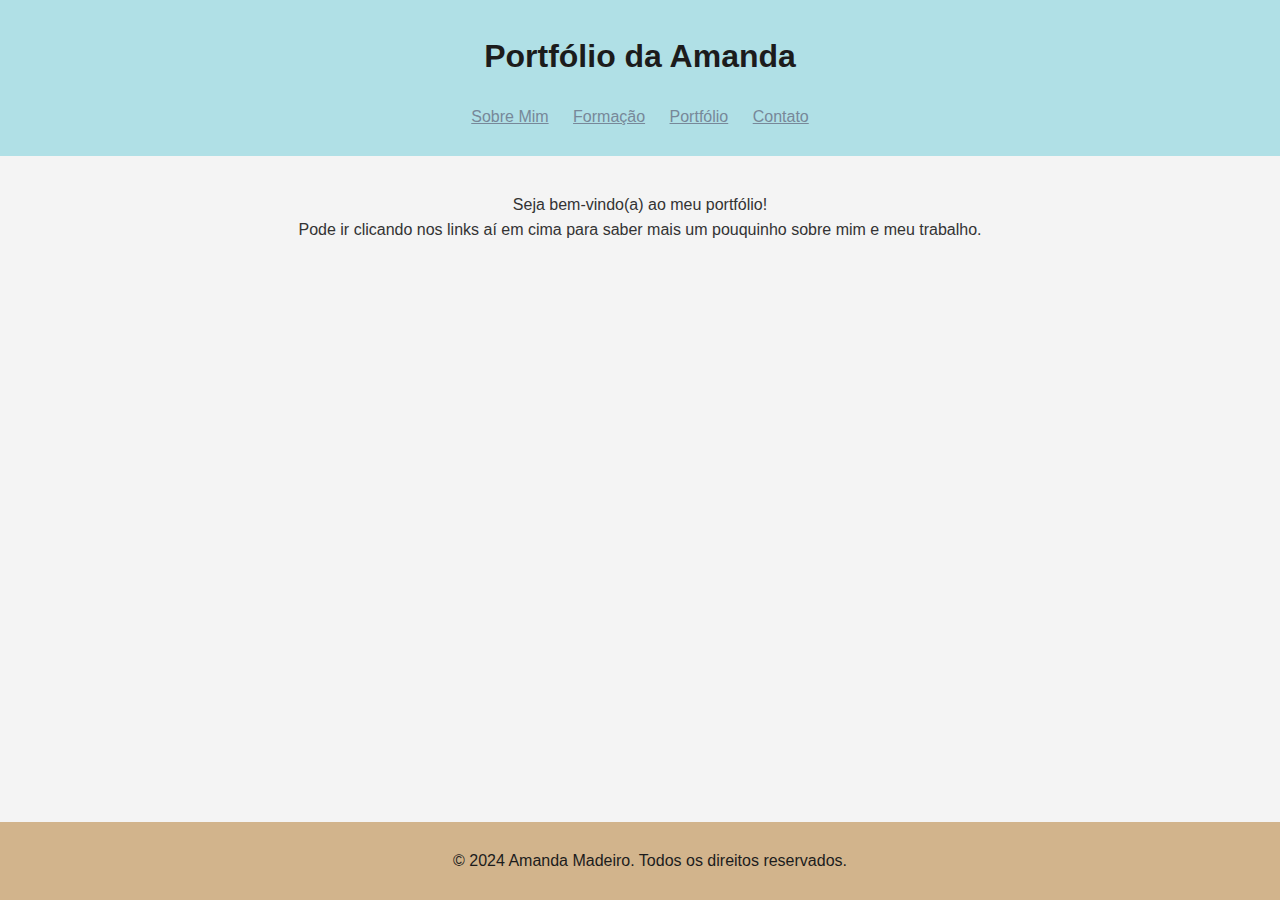
<file: index.html>
<!DOCTYPE html>
<html lang="pt-br">
<head>
    <meta charset="UTF-8">
    <meta name="viewport" content="width=device-width, initial-scale=1.0">
    <title>Portfólio - Amanda Madeiro</title>
    <link rel="stylesheet" href="styles.css">
</head>
<body>
    <header>
        <h1>Portfólio da Amanda</h1>
        <nav>
            <ul>
                <li><a href="sobreMim.html">Sobre Mim</a></li>
                <li><a href="formacao.html">Formação</a></li>
                <li><a href="portfolio.html">Portfólio</a></li>
                <li><a href="contato.html">Contato</a></li>
            </ul>
        </nav>
    </header>
    <main>
        <p>Seja bem-vindo(a) ao meu portfólio!<br> <!-- <br> para pular uma linha -->
            Pode ir clicando nos links aí em cima para saber mais um pouquinho sobre mim e meu trabalho.</p>
    </main>
    <footer>
        <p>&copy; 2024 Amanda Madeiro. Todos os direitos reservados.</p>
    </footer>
</body>
</html>
</file>
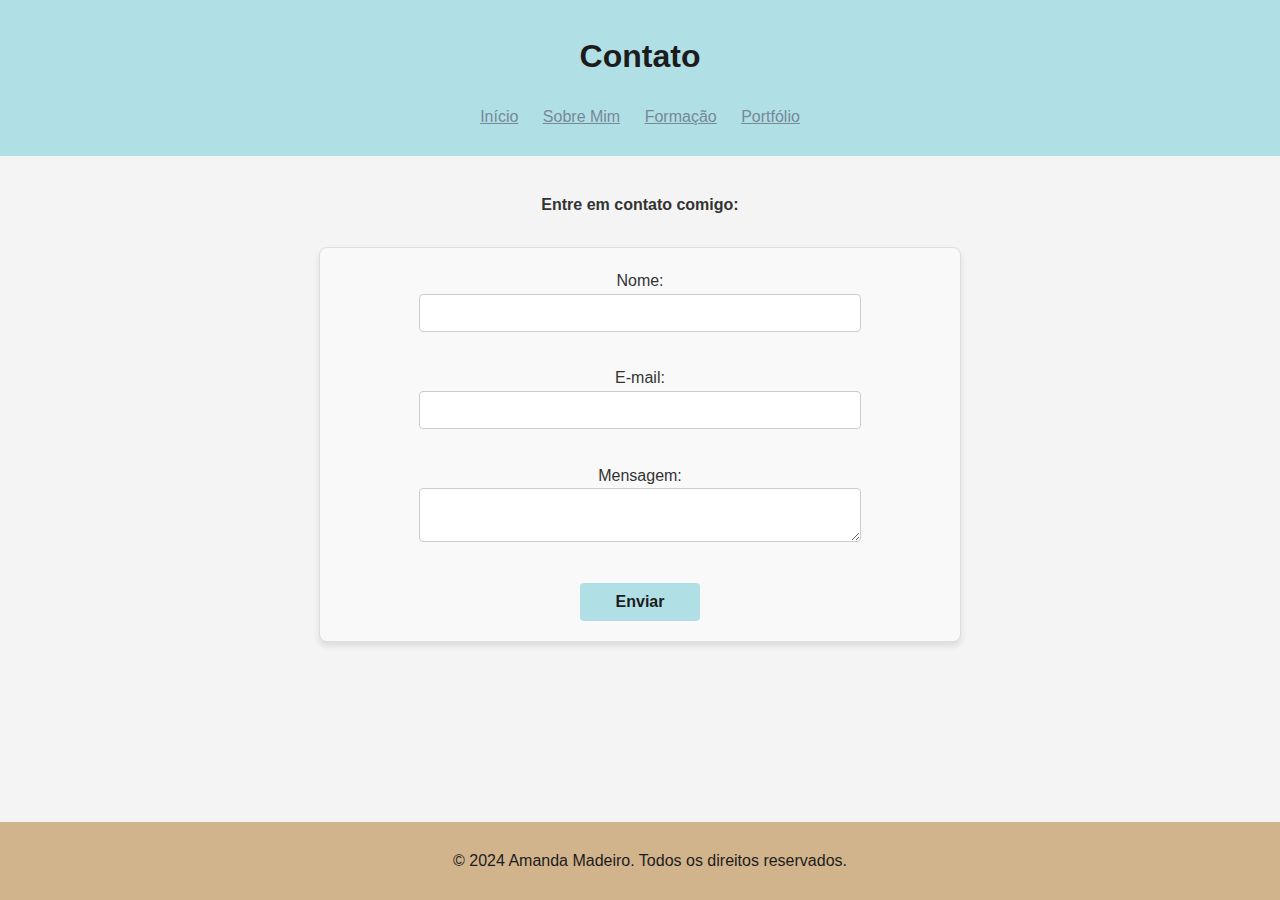
<file: contato.html>
<!DOCTYPE html>
<html lang="pt-br">
<head>
    <meta charset="UTF-8">
    <meta name="viewport" content="width=device-width, initial-scale=1.0">
    <title>Contato</title>
    <link rel="stylesheet" href="styles.css">
</head>
<body>
    <header>
        <h1>Contato</h1>
        <nav>
            <ul>
                <li><a href="index.html">Início</a></li>
                <li><a href="sobreMim.html">Sobre Mim</a></li>
                <li><a href="formacao.html">Formação</a></li>
                <li><a href="portfolio.html">Portfólio</a></li>
            </ul>
        </nav>
    </header>
    <main>
        <p><strong>Entre em contato comigo:</strong></p>
        <form action="#" method="post">
            <label for="nome">Nome:</label><br>
            <input type="text" id="nome" name="nome" required><br><br>
            <label for="email">E-mail:</label><br>
            <input type="email" id="email" name="email" required><br><br>
            <label for="mensagem">Mensagem:</label><br>
            <textarea id="mensagem" name="mensagem" required></textarea><br><br>
            <button type="submit">Enviar</button>
        </form>
    </main>
    <footer>
        <p>&copy; 2024 Amanda Madeiro. Todos os direitos reservados.</p>
    </footer>
</body>
</html>
</file>
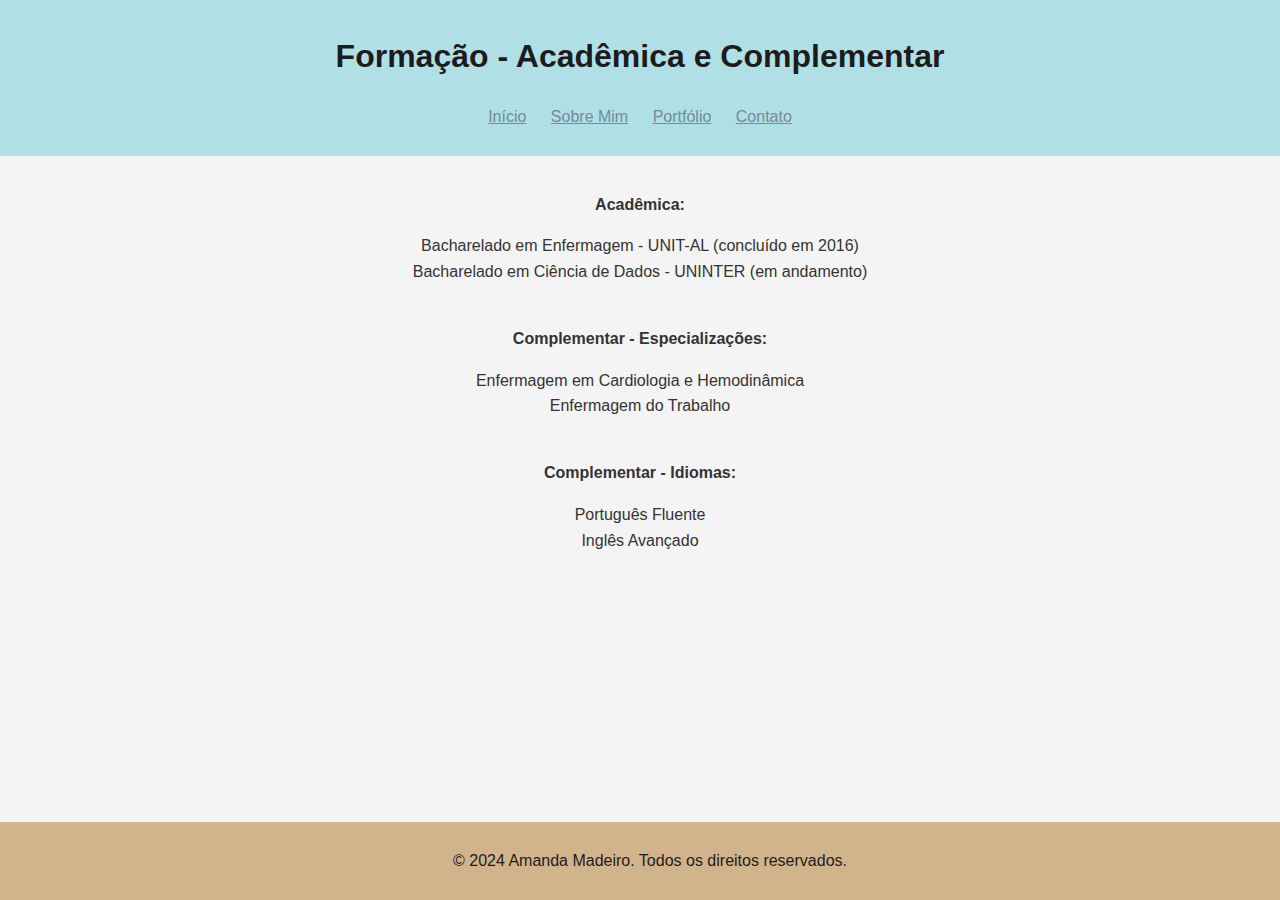
<file: formacao.html>
<!DOCTYPE html>
<html lang="pt-br">
<head>
    <meta charset="UTF-8">
    <meta name="viewport" content="width=device-width, initial-scale=1.0">
    <title>Formação</title>
    <link rel="stylesheet" href="styles.css">
</head>
<body>
    <header>
        <h1>Formação - Acadêmica e Complementar</h1>
        <nav>
            <ul>
                <li><a href="index.html">Início</a></li>
                <li><a href="sobreMim.html">Sobre Mim</a></li>
                <li><a href="portfolio.html">Portfólio</a></li>
                <li><a href="contato.html">Contato</a></li>
            </ul>
        </nav>
    </header>
    <main>
        <p><strong>Acadêmica:</strong></p>  <!-- <strong> para deixar texto destacado -->
            Bacharelado em Enfermagem - UNIT-AL (concluído em 2016)<br>
            Bacharelado em Ciência de Dados - UNINTER (em andamento)<br><br>

        <p><strong>Complementar - Especializações:</strong></p>
            Enfermagem em Cardiologia e Hemodinâmica<br>
            Enfermagem do Trabalho<br><br>

        <p><strong>Complementar - Idiomas:</strong></p>
            Português Fluente<br>
            Inglês Avançado

    </main>
    <footer>
        <p>&copy; 2024 Amanda Madeiro. Todos os direitos reservados.</p>
    </footer>
</body>
</html>
</file>
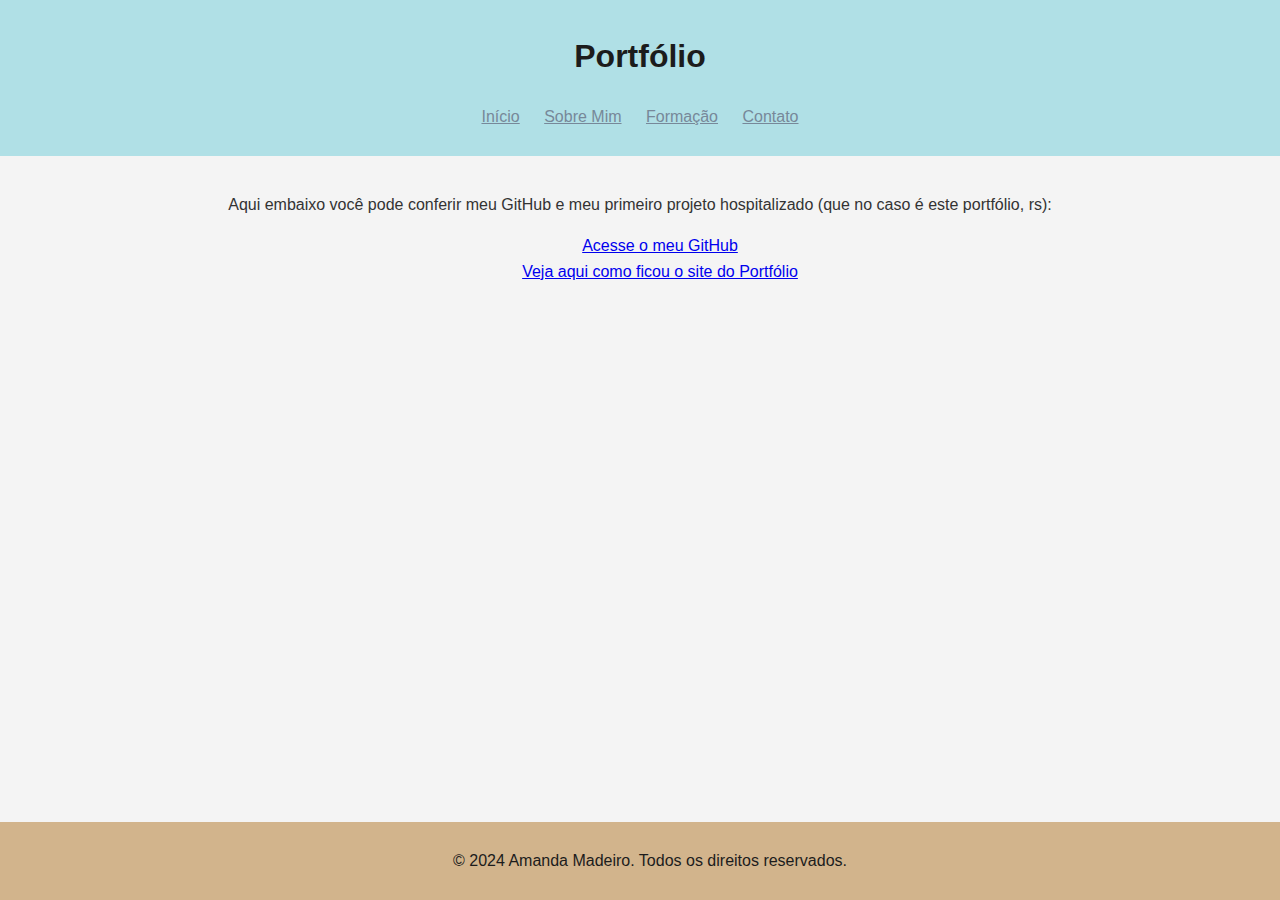
<file: portfolio.html>
<!DOCTYPE html>
<html lang="pt-br">
<head>
    <meta charset="UTF-8">
    <meta name="viewport" content="width=device-width, initial-scale=1.0">
    <title>Portfólio</title>
    <link rel="stylesheet" href="styles.css">
</head>
<body>
    <header>
        <h1>Portfólio</h1>
        <nav>
            <ul>
                <li><a href="index.html">Início</a></li>
                <li><a href="sobreMim.html">Sobre Mim</a></li>
                <li><a href="formacao.html">Formação</a></li>
                <li><a href="contato.html">Contato</a></li>
            </ul>
        </nav>
    </header>
    <main>
        <p>Aqui embaixo você pode conferir meu GitHub e meu primeiro projeto hospitalizado (que no caso é este portfólio, rs):</p>
        <ul>
            <a href="https://github.com/amandamadeiro27/portfolio-amanda" target="_blank">Acesse o meu GitHub</a><br>
            <a href="https://amandamadeiro27.github.io/portfolio-amanda/index.html" target="_blank">Veja aqui como ficou o site do Portfólio</a>
        </ul>
    </main>
    <footer>
        <p>&copy; 2024 Amanda Madeiro. Todos os direitos reservados.</p>
    </footer>
</body>
</html>
</file>
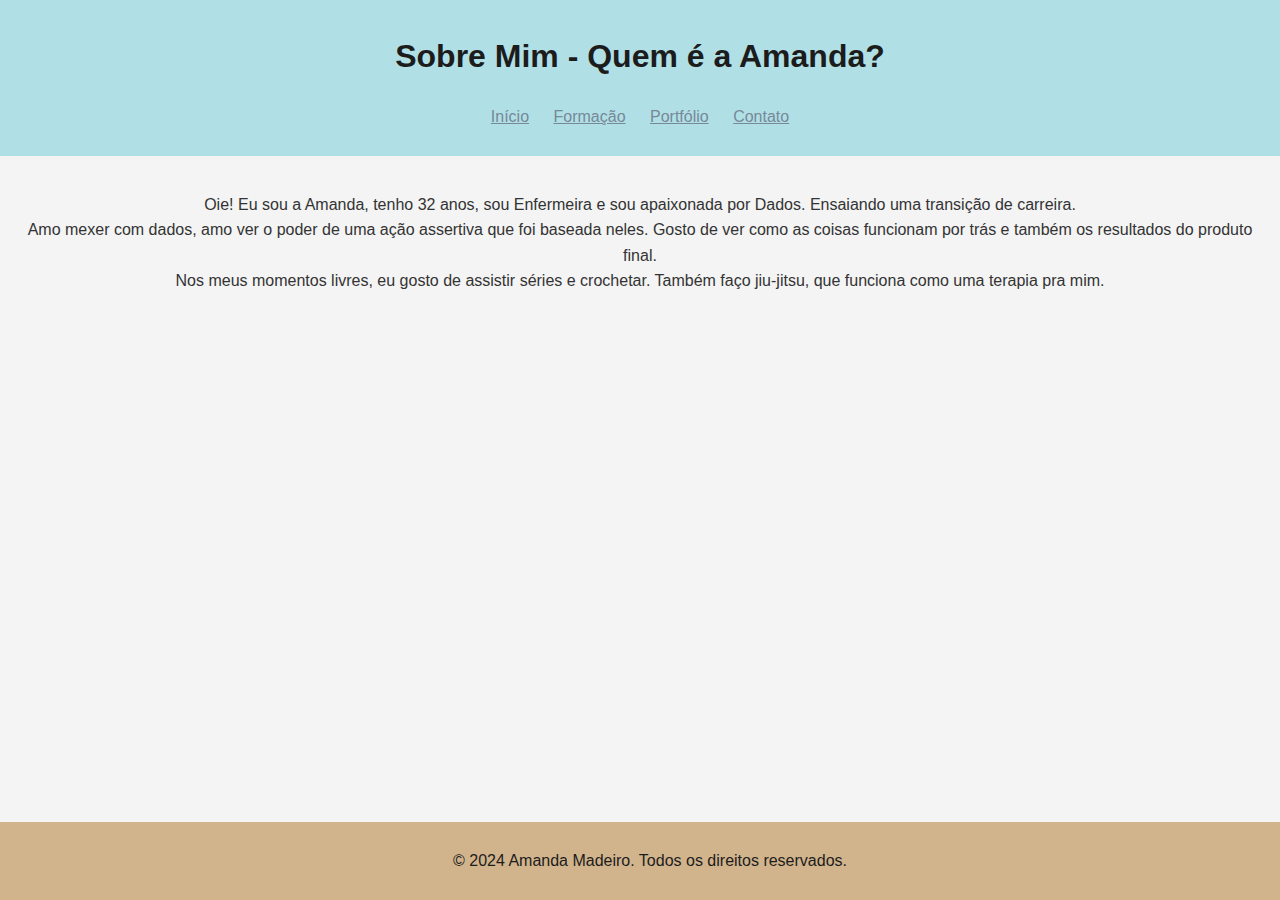
<file: sobreMim.html>
<!DOCTYPE html>
<html lang="pt-br">
<head>
    <meta charset="UTF-8">
    <meta name="viewport" content="width=device-width, initial-scale=1.0">
    <title>Sobre Mim</title>
    <link rel="stylesheet" href="styles.css">
</head>
<body>
    <header>
        <h1>Sobre Mim - Quem é a Amanda?</h1>
        <nav>
            <ul>
                <li><a href="index.html">Início</a></li>
                <li><a href="formacao.html">Formação</a></li>
                <li><a href="portfolio.html">Portfólio</a></li>
                <li><a href="contato.html">Contato</a></li>
            </ul>
        </nav>
    </header>
    <main>
        <p>Oie! Eu sou a Amanda, tenho 32 anos, sou Enfermeira e sou apaixonada por Dados. Ensaiando uma transição de carreira.<br>
            Amo mexer com dados, amo ver o poder de uma ação assertiva que foi baseada neles. Gosto de ver como as coisas funcionam por trás e também os resultados do produto final.<br>
            Nos meus momentos livres, eu gosto de assistir séries e crochetar. Também faço jiu-jitsu, que funciona como uma terapia pra mim.</p>
    </main>
    <footer>
        <p>&copy; 2024 Amanda Madeiro. Todos os direitos reservados.</p>
    </footer>
</body>
</html>
</file>
<file: styles.css>
body {
    font-family: Arial, sans-serif;
    line-height: 1.6;
    text-align: center;  /* para alinhar o texto no centro */
    margin: 0;
    padding: 0;
    background-color: #f4f4f4; /* cor de fundo */
    color: #333; /* cor do texto */
}

header {
    background-color: #B0E0E6; /* cor de fundo */
    color: #1C1C1C; /* cor do texto */
    padding: 10px 0;
    text-align: center; /* para alinhar o texto no centro */
}

nav ul {
    list-style: none;
    padding: 0;
    color: #778899;
}

nav ul li {
    display: inline;
    margin: 0 10px;
    color: #778899;
}

nav ul li a {
    color: #778899;
}

main {
    padding: 20px;
}

footer {
    text-align: center; /* para alinhar o texto no centro */
    padding: 10px;
    background-color: #D2B48C; /* cor de fundo */
    color: #1C1C1C; /* cor do texto */
    position: fixed;
    width: 100%;
    bottom: 0;
}

form {
    max-width: 600px;  /* largura do quadro de fundo */
    margin: 30px auto;  /* centraliza o formulário na página */
    padding: 20px;  /* espaçamento */
    background-color: #f9f9f9;  /* cor de fundo do quadro */
    border: 1px solid #ddd;  /* borda leve */
    border-radius: 8px;  /* cantos arredondados */
    box-shadow: 0 4px 6px rgba(0, 0, 0, 0.1);  /* sombra */
}

form input, form textarea {
    width: 70%;  /* ocupa 70% da largura do quadro */
    padding: 10px;  /* espaçamento */
    margin-bottom: 8px;   /* espaço abaixo de cada campo */
    border: 1px solid #ccc;
    border-radius: 4px;
    font-size: 14px;  /* tamanho do texto */
}

form button {
    display: block;
    margin: 0px auto;
    width: 20%;   /* tamanho do botão */
    padding: 10px;
    background-color: #B0E0E6;  /* cor do botão combinando com a cor do cabeçalho */
    color: #1C1C1C;
    border: none;   /* remove a borda padrão */
    border-radius: 4px;
    font-size: 16px;  /* tamanho do texto */
    font-weight: bold;  /* texto em negrito */
    cursor: pointer;   /* cursor de "mão" ao passar por cima */
}
</file>
